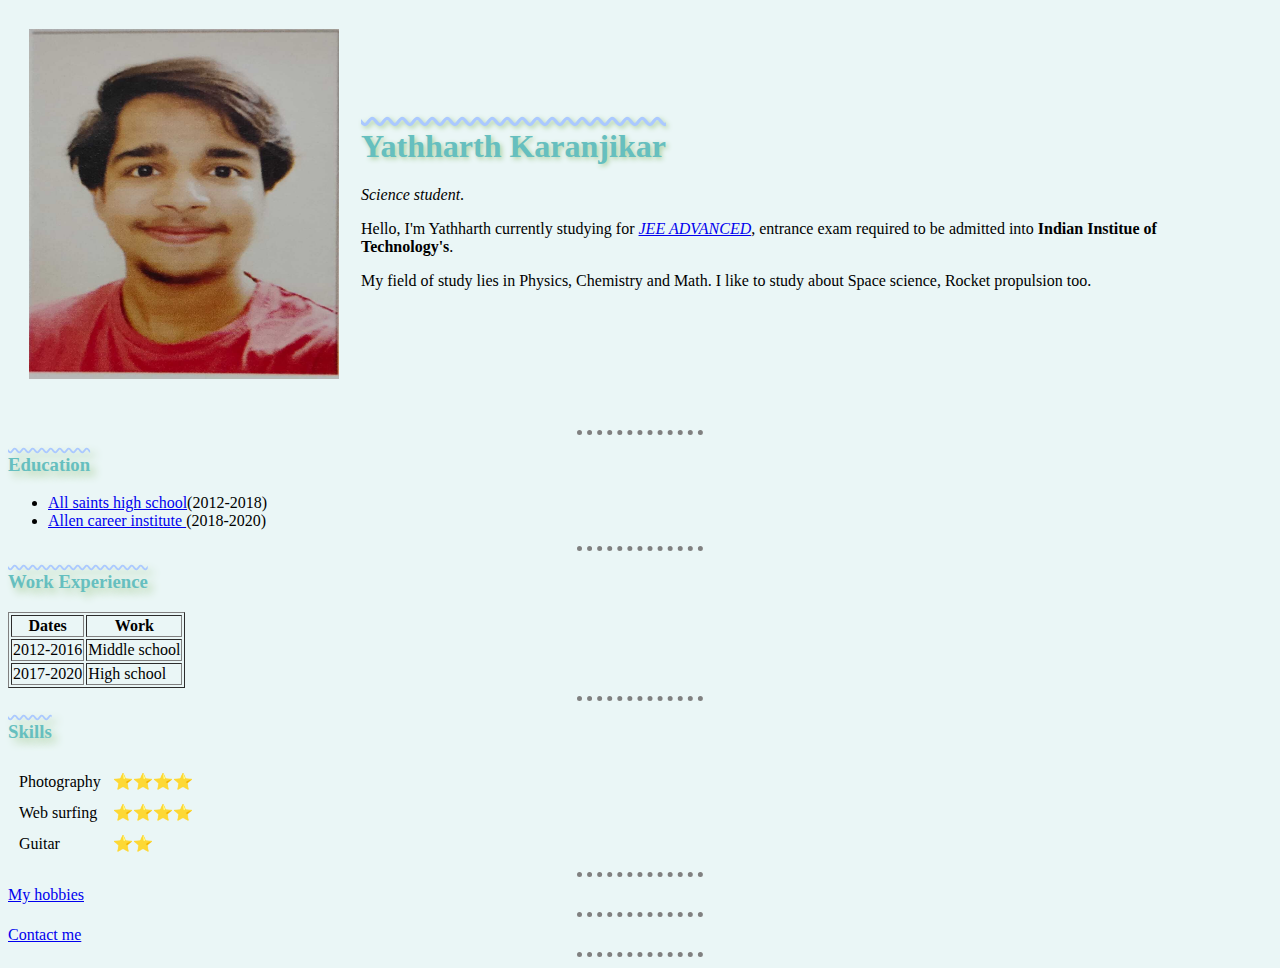
<file: index.html>
<!DOCTYPE html>
<html lang="en" dir="ltr">

<head>
  <meta charset="utf-8">
  <title>Yathharth's personal site </title>
  <link rel="stylesheet" href="styles.css">
</head>


<body>
  <table cellspacing="20">
    <tr>
      <td><img src="Yathharth.jpg" width="310" height="350" alt="Yathharth's profile picture"></td>
      <td><h1>Yathharth Karanjikar</h1>
      <p><em>Science student</em>.</p><p>Hello, I'm Yathharth currently studying for <em><a href="https://jeeadv.ac.in/">JEE ADVANCED</a></em>, entrance exam required to be admitted into <strong>Indian Institue of Technology's</strong>.</p>
      <p>My field of study lies in Physics, Chemistry and Math. I like to study about Space science, Rocket propulsion too. </p></td>
    </tr>
  </table>
  <br>

  <hr>
  <h3>Education</h3>
  <ul>
    <li><a href="http://shilpakar.com/">All saints high school</a>(2012-2018)</li>
    <li><a href="https://www.allen.ac.in/">Allen career institute </a>(2018-2020)</li>
  </ul>
  <hr size="3">
  <h3>Work Experience</h3>
  <table border="1">
    <tr>
      <th>Dates</th>
      <th>Work</th>
    </tr>
    <tr>
      <td>2012-2016</td>
      <td>Middle school</td>
    </tr>
    <tr>
      <td>2017-2020</td>
      <td>High school</td>
    </tr>
  </table>
  <hr size="3">
  <h3>Skills</h3>
  <table cellspacing="10">
    <tr>
      <td>Photography</td>
      <td>⭐️⭐️⭐️⭐️</td>
    </tr>
    <tr>
      <td>Web surfing</td>
      <td>⭐️⭐️⭐️⭐️</td>
    </tr>
    <tr>
      <td>Guitar</td>
      <td>⭐️⭐️</td>
    </tr>
  </table>
  <hr size="3">
  <a href="myhobbies.html">My hobbies</a>
  <hr size="3">
  <a href="contactme.html">Contact me</a>
  <hr size="5">

</body>

</html>
</file>
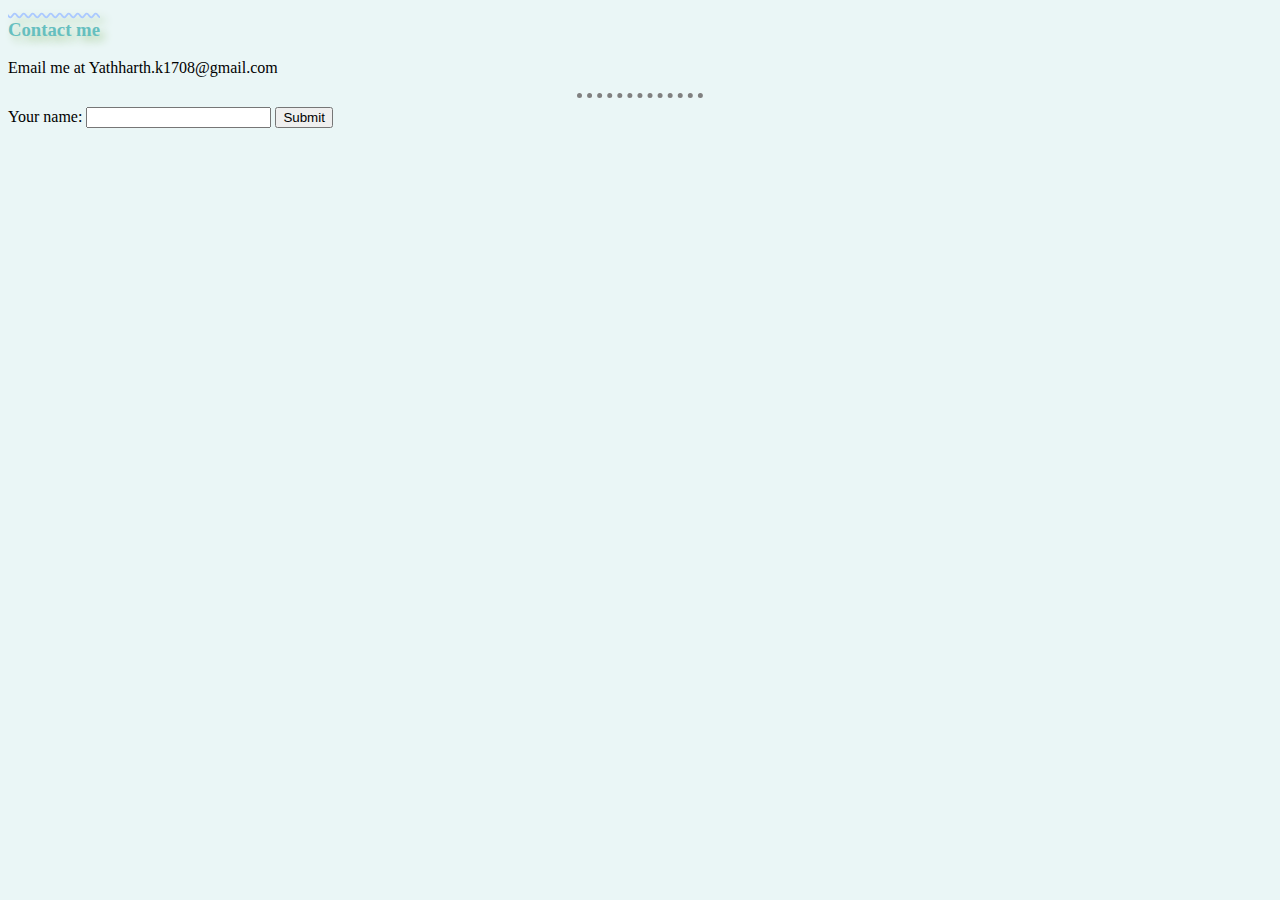
<file: contactme.html>
<!DOCTYPE html>
<html lang="en" dir="ltr">
  <head>
    <meta charset="utf-8">
    <title>Contact me</title>
    <link rel="stylesheet" href="styles.css">
  </head>

  <body>

    <h3>Contact me</h3>
    <p>Email me at Yathharth.k1708@gmail.com</p>
    <hr size="3">
    <form class="" action="index.html" method="post">
      <label for="">Your name:</label>
      <input type="text" name="" value="">
      <input type="submit" name="">

    </form>

  </body>
</html>
</file>
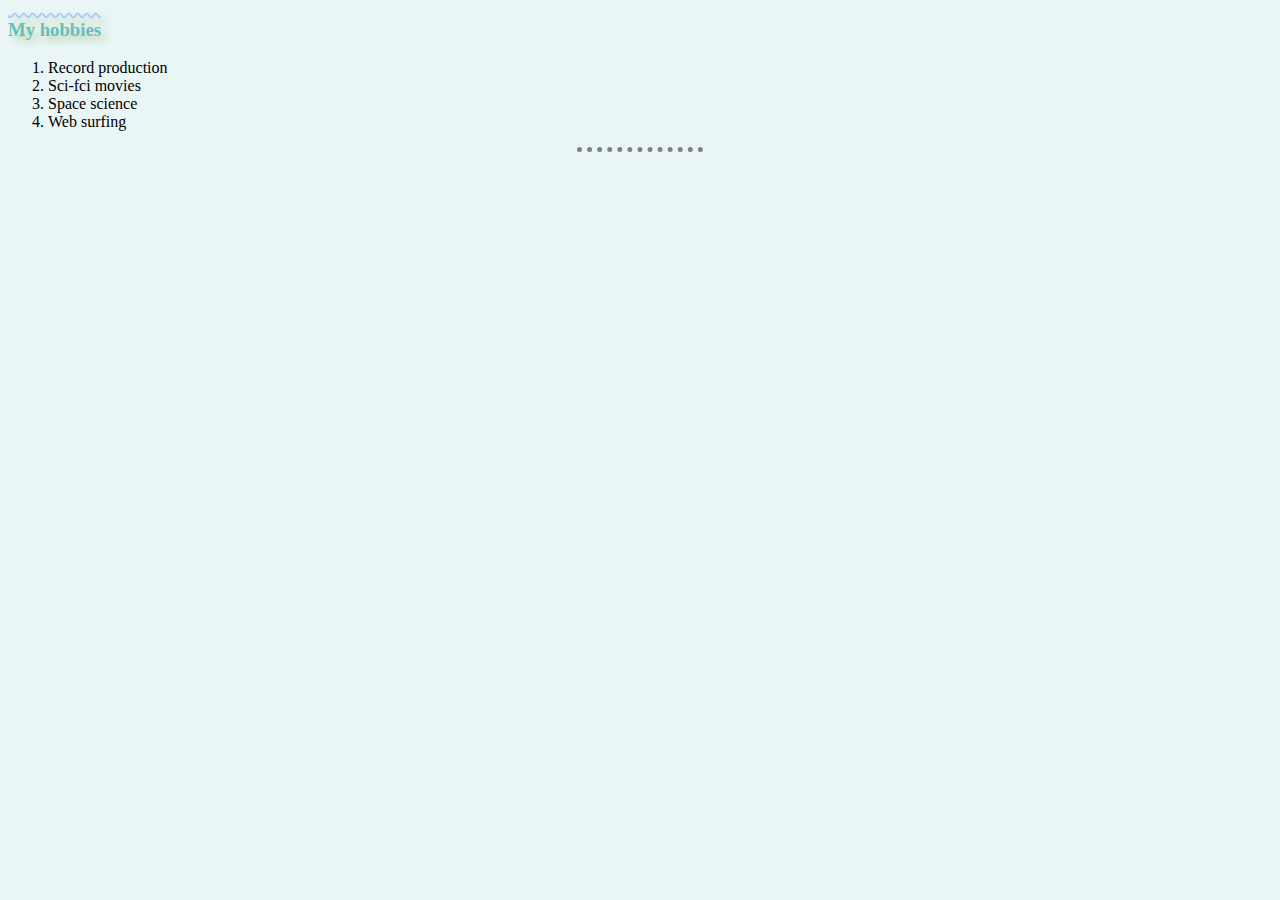
<file: myhobbies.html>
<!DOCTYPE html>
<html lang="en" dir="ltr">
  <head>
    <meta charset="utf-8">
    <title>My Hobbies</title>
    <link rel="stylesheet" href="styles.css">
  </head>

  <body>
    <h3>My hobbies</h3>
    <ol>
      <li>Record production</li>
      <li>Sci-fci movies</li>
      <li>Space science</li>
      <li>Web surfing</li>
    </ol>
    <hr size="3">

  </body>
</html>
</file>
<file: styles.css>
body {
  background-color: #EAF6F6;
  font-family: cursive, Lucida Handwriting;
}

hr{
  border-color: grey;
  border-style: dotted none none;
  border-width: 5px;
  width: 10%;
}

h1{
  text-decoration: overline;
  text-decoration-color: #ABC9FF;
  text-decoration-style: wavy;
  text-shadow: 2px 2px 5px #ADCF9F;
  color: #66BFBF;
}

h3{
  text-decoration: overline;
  text-decoration-color: #ABC9FF;
  text-decoration-style: wavy;
  text-shadow: 5px 5px 8px #ADCF9F;
  color: #66BFBF;
}
</file>
